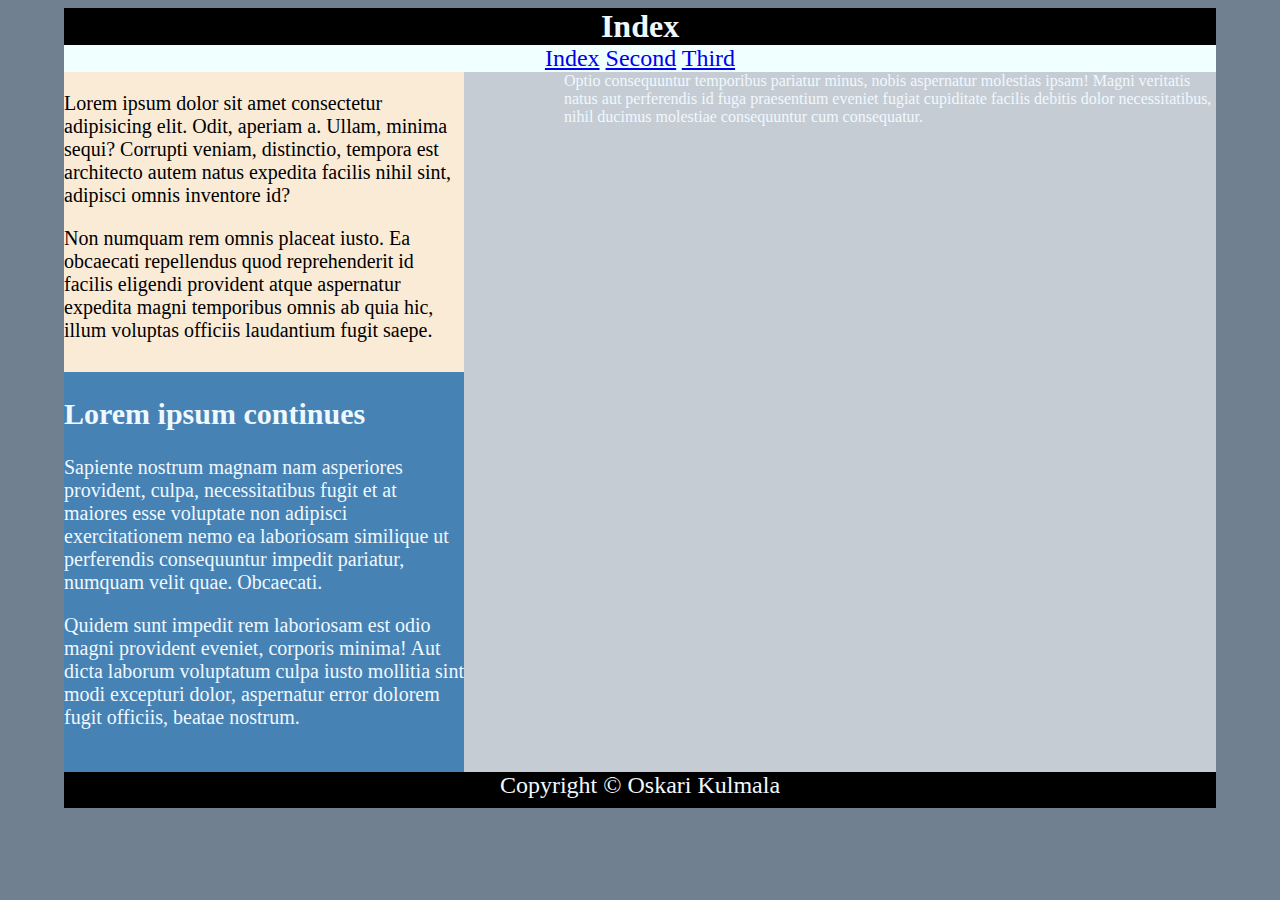
<file: index.html>
<!DOCTYPE html>
<html lang="zxx">
  <head>
    <meta charset="UTF-8">
    <meta http-equiv="X-UA-Compatible" content="IE=edge">
    <meta name="viewport" content="width=device-width, initial-scale=1.0">
    <link rel="stylesheet" href="stylesIndex.css">
    <title>Document</title>
  </head>
  <body>
    <div id="header">
      <h1>Index</h1>
    </div>
    <div id="nav">
      <a href="index.html">Index</a>
      <a href="second.html">Second</a>
      <a href="third.html">Third</a>
    </div>
    <div id="section">
      <p>
        Lorem ipsum dolor sit amet consectetur adipisicing elit. Odit, aperiam
        a. Ullam, minima sequi? Corrupti veniam, distinctio, tempora est
        architecto autem natus expedita facilis nihil sint, adipisci omnis
        inventore id?
      </p>
      <p>
        Non numquam rem omnis placeat iusto. Ea obcaecati repellendus quod
        reprehenderit id facilis eligendi provident atque aspernatur expedita
        magni temporibus omnis ab quia hic, illum voluptas officiis laudantium
        fugit saepe.
      </p>
    </div>
	<article>
		<h2>Lorem ipsum continues</h2>
		<p>
		  Sapiente nostrum magnam nam asperiores provident, culpa, necessitatibus
		  fugit et at maiores esse voluptate non adipisci exercitationem nemo ea
		  laboriosam similique ut perferendis consequuntur impedit pariatur,
		  numquam velit quae. Obcaecati.
		</p>
		<p>
		  Quidem sunt impedit rem laboriosam est odio magni provident eveniet,
		  corporis minima! Aut dicta laborum voluptatum culpa iusto mollitia sint
		  modi excepturi dolor, aspernatur error dolorem fugit officiis, beatae
		  nostrum.
		</p>
	  </article>
    <aside>
      Optio consequuntur temporibus pariatur minus, nobis aspernatur molestias
      ipsam! Magni veritatis natus aut perferendis id fuga praesentium eveniet
      fugiat cupiditate facilis debitis dolor necessitatibus, nihil ducimus
      molestiae consequuntur cum consequatur.
    </aside>
    
    <footer>Copyright &#169; Oskari Kulmala</footer>
  </body>
</html>
</file>
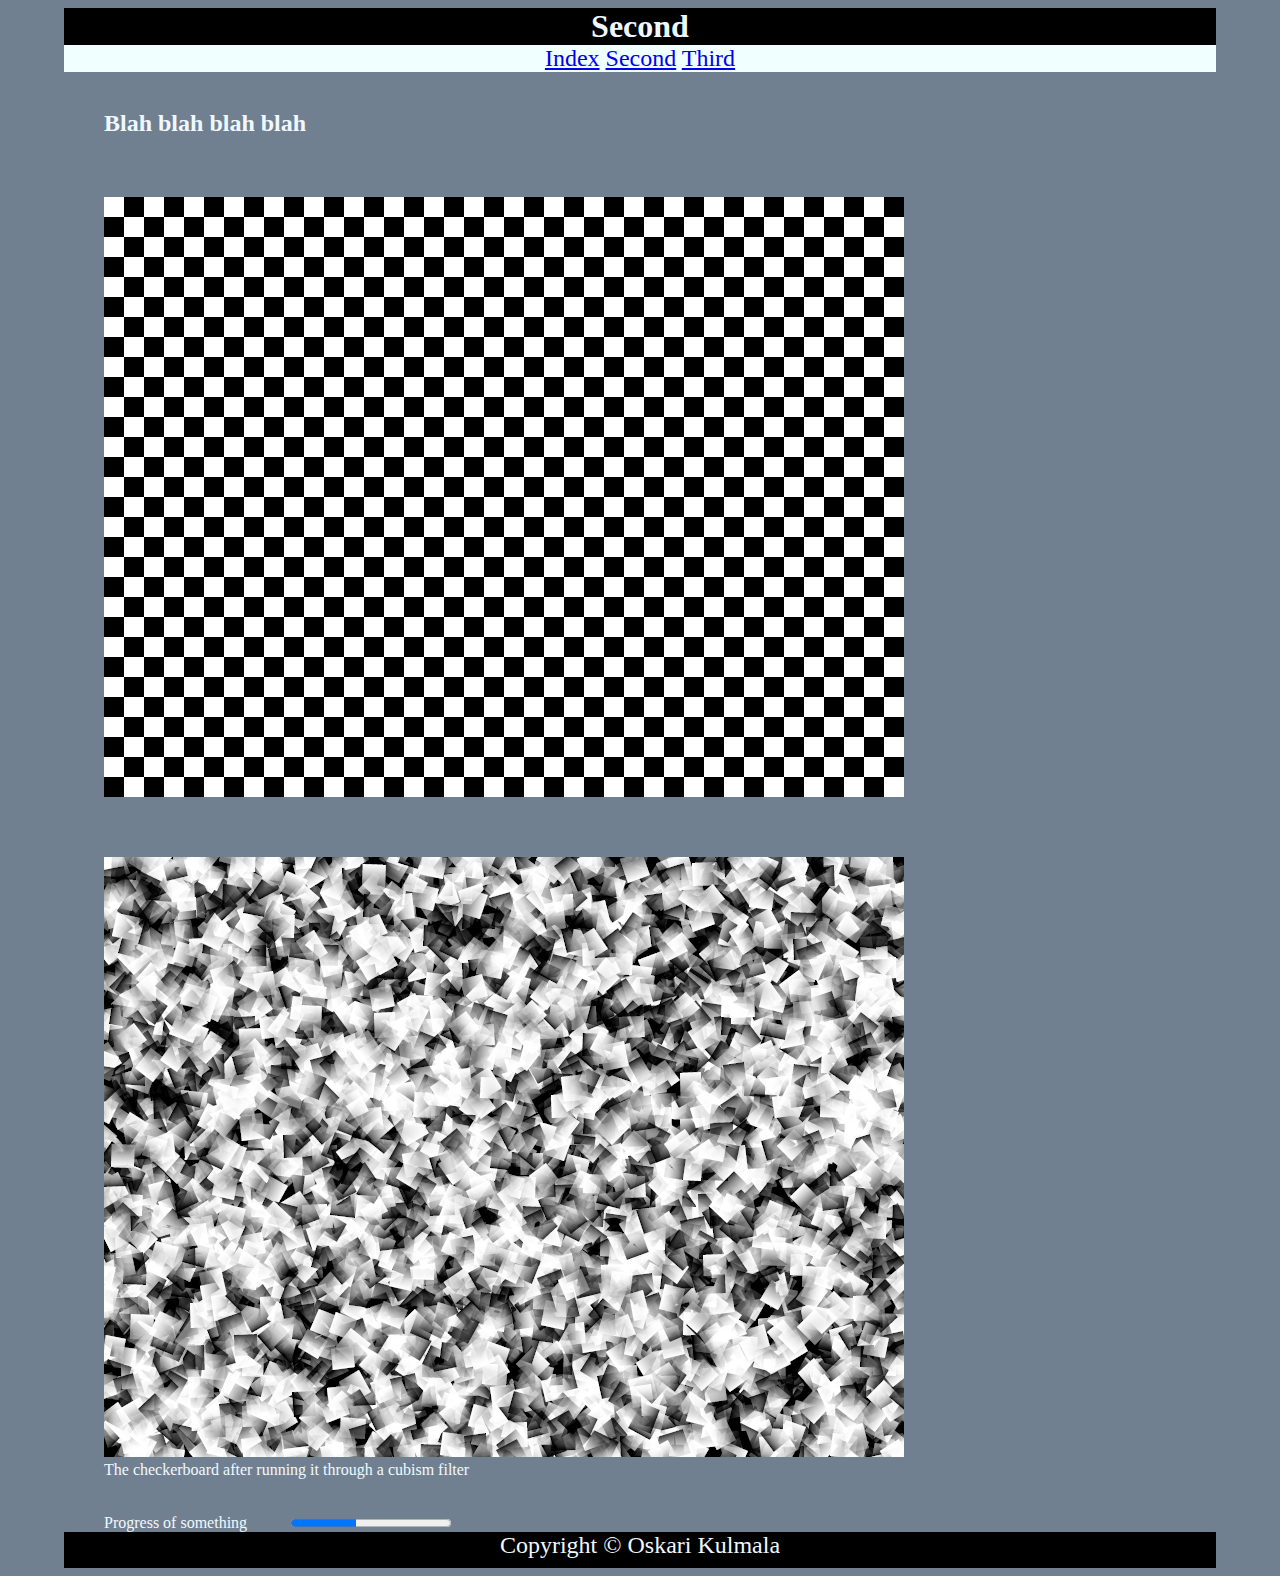
<file: second.html>
<!DOCTYPE html>
<html lang="en">
  <head>
    <meta charset="UTF-8">
    <meta http-equiv="X-UA-Compatible" content="IE=edge">
    <meta name="viewport" content="width=device-width, initial-scale=1.0">
    <link rel="stylesheet" href="stylesSecond.css">
    <title>Document</title>
  </head>
  <body>
    <div id="header">
      <h1>Second</h1>
    </div>
    <div id="nav">
      <a href="index.html">Index</a>
      <a href="second.html">Second</a>
      <a href="third.html">Third</a>
    </div>
    <section>
      <br>
      <h2>Blah blah blah blah</h2>
      <img class="plain" src="checkerboard.png" alt="a checkerboard">
      <figure>
        <img src="image.png" alt="a cubist checkerboard">
        <figcaption>
          The checkerboard after running it through a cubism filter
        </figcaption>
      </figure>
      <label for="fizz">Progress of something</label>
      <progress id="fizz" value="41" max="100">41%</progress>
    </section>
    <footer>Copyright &#169; Oskari Kulmala</footer>
  </body>
</html>
</file>
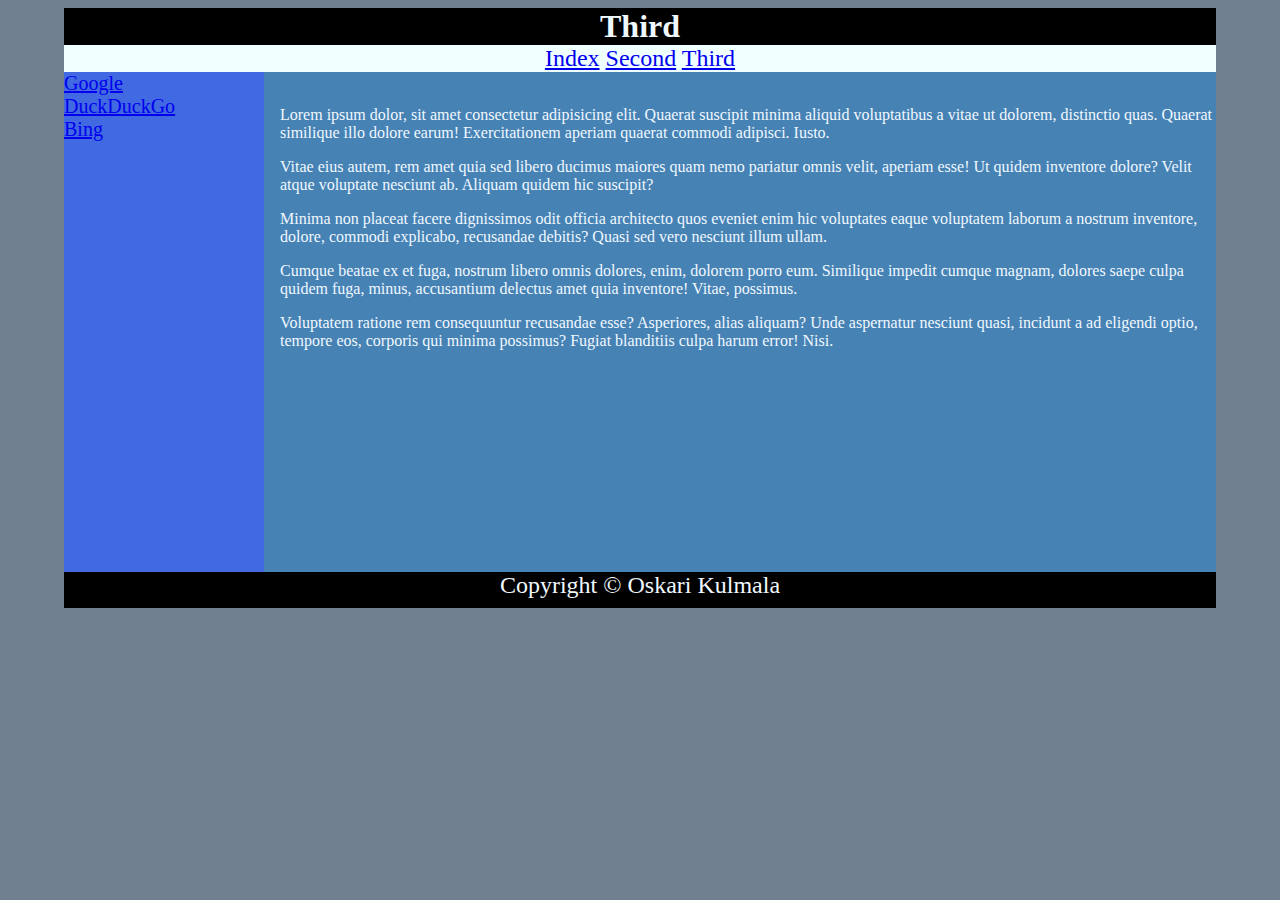
<file: third.html>
<!DOCTYPE html>
<html lang="en">
  <head>
    <meta charset="UTF-8">
    <meta http-equiv="X-UA-Compatible" content="IE=edge">
    <meta name="viewport" content="width=device-width, initial-scale=1.0">
    <link rel="stylesheet" href="styles.css">
    <title>Document</title>
  </head>
  <body>
    <div id="header">
      <h1>Third</h1>
    </div>
    <div id="nav">
      <a href="index.html">Index</a>
      <a href="second.html">Second</a>
      <a href="third.html">Third</a>
    </div>
    <div id="section">
      <nav id="vertNav">
        <a href="https://www.google.com" target="_blank">Google</a><br>
        <a href="https://www.duckduckgo.com" target="_blank">DuckDuckGo</a><br>
        <a href="https://www.bing.com" target="_blank">Bing</a>
      </nav>
      <div id="article">
        <br>
        <p>Lorem ipsum dolor, sit amet consectetur adipisicing elit. Quaerat suscipit minima aliquid voluptatibus a vitae ut dolorem, distinctio quas. Quaerat similique illo dolore earum! Exercitationem aperiam quaerat commodi adipisci. Iusto.</p>
        <p>Vitae eius autem, rem amet quia sed libero ducimus maiores quam nemo pariatur omnis velit, aperiam esse! Ut quidem inventore dolore? Velit atque voluptate nesciunt ab. Aliquam quidem hic suscipit?</p>
        <p>Minima non placeat facere dignissimos odit officia architecto quos eveniet enim hic voluptates eaque voluptatem laborum a nostrum inventore, dolore, commodi explicabo, recusandae debitis? Quasi sed vero nesciunt illum ullam.</p>
        <p>Cumque beatae ex et fuga, nostrum libero omnis dolores, enim, dolorem porro eum. Similique impedit cumque magnam, dolores saepe culpa quidem fuga, minus, accusantium delectus amet quia inventore! Vitae, possimus.</p>
        <p>Voluptatem ratione rem consequuntur recusandae esse? Asperiores, alias aliquam? Unde aspernatur nesciunt quasi, incidunt a ad eligendi optio, tempore eos, corporis qui minima possimus? Fugiat blanditiis culpa harum error! Nisi.</p>
	  </div>
    </div>
	<footer>
		Copyright &#169; Oskari Kulmala
	</footer>
  </body>
</html>
</file>
<file: stylesIndex.css>
/* * {
	box-sizing: border-box;
  } */

  body {
	background-color: slategray;
	color: aliceblue;
	width: 90%;
	margin-left: auto;
	margin-right: auto;
}
h1 {
	border: none;
	margin: 0px;
}
/* p {
	color: turquoise;
	background-color: steelblue;
	border: 2px solid;
	border-radius: 30px;
	margin: 40px;
	padding: 8px;
} */

#header {
	background-color: black;
	text-align: center;
}
#nav {
	background-color: azure;
	text-align: center;
	font-size: 1.5em;
	margin: 0px;
}
#section {
	background-color: antiquewhite;
	color: black;
	float: left;
	width: 400px;
	height: 300px;
	font-size: 1.25em;
}
article {
	background-color: steelblue;
	width: auto;
	margin: 0px;
	float: left;
	width: 400px;
	height: 400px;
	font-size: 1.25em;
	clear: left;
}

aside {
	padding-left: 500px;
	height: 700px;
	background-color: #c5ccd3;
}

section {
	margin: 0px;
}
footer {
	background-color: black;
	text-align: center;
	font-size: 1.5em;
	height: 1.5em;
	margin: 0px;
}
#nav a:hover {
	color: red;
}
</file>
<file: stylesSecond.css>
body {
	background-color: slategray;
	color: aliceblue;
	width: 90%;
	margin-left: auto;
	margin-right: auto;
}
h1 {
	border: none;
	margin: 0px;
}

h2 {
	border: none;
	margin-left: 40px;
}

#header {
	background-color: black;
	text-align: center;
}
#nav {
	background-color: azure;
	text-align: center;
	font-size: 1.5em;
	margin: 0px;
}

article {
	background-color: steelblue;
	width: auto;
	height: 1500px;
	margin: 0px;
}

section {
	margin: 0px;
}
footer {
	background-color: black;
	text-align: center;
	font-size: 1.5em;
	height: 1.5em;
	margin: 0px;
}

p {
	color: turquoise;
	background-color: steelblue;
	border: 2px solid;
	border-radius: 30px;
	padding-left: 46px;
}

.plain{
	margin: 40px;
}
progress{
	margin-left: 40px;
	margin-top: 20px;
}
label{
	margin-left: 40px;
}
#nav a:hover {
	color: red;
}
</file>
<file: styles.css>
/* * {
	box-sizing: border-box;
  } */

body {
	background-color: slategray;
	color: aliceblue;
	width: 90%;
	margin-left: auto;
	margin-right: auto;
}
h1 {
	border: none;
	margin: 0px;
}
/* p {
	color: turquoise;
	background-color: steelblue;
	border: 2px solid;
	border-radius: 30px;
	margin: 40px;
	padding: 8px;
} */

#header {
	background-color: black;
	text-align: center;
}
#nav {
	background-color: azure;
	text-align: center;
	font-size: 1.5em;
	margin: 0px;
}
/* #section {
	background-color: antiquewhite;
	color: black;
	height: 500px;
} */
#vertNav {
	float: left;
	background-color: royalblue;
	width: 200px;
	height: 500px;
	font-size: 1.25em;
}
#article {
	background-color: steelblue;
	width: auto;
	height: 500px;
	margin: 0px;
}
p {
	padding-left: 216px;
}
#section {
	margin: 0px;
}
footer {
	background-color: black;
	text-align: center;
	font-size: 1.5em;
	height: 1.5em;
	margin: 0px;
}
#nav a:hover {
	color: red;
}
</file>
